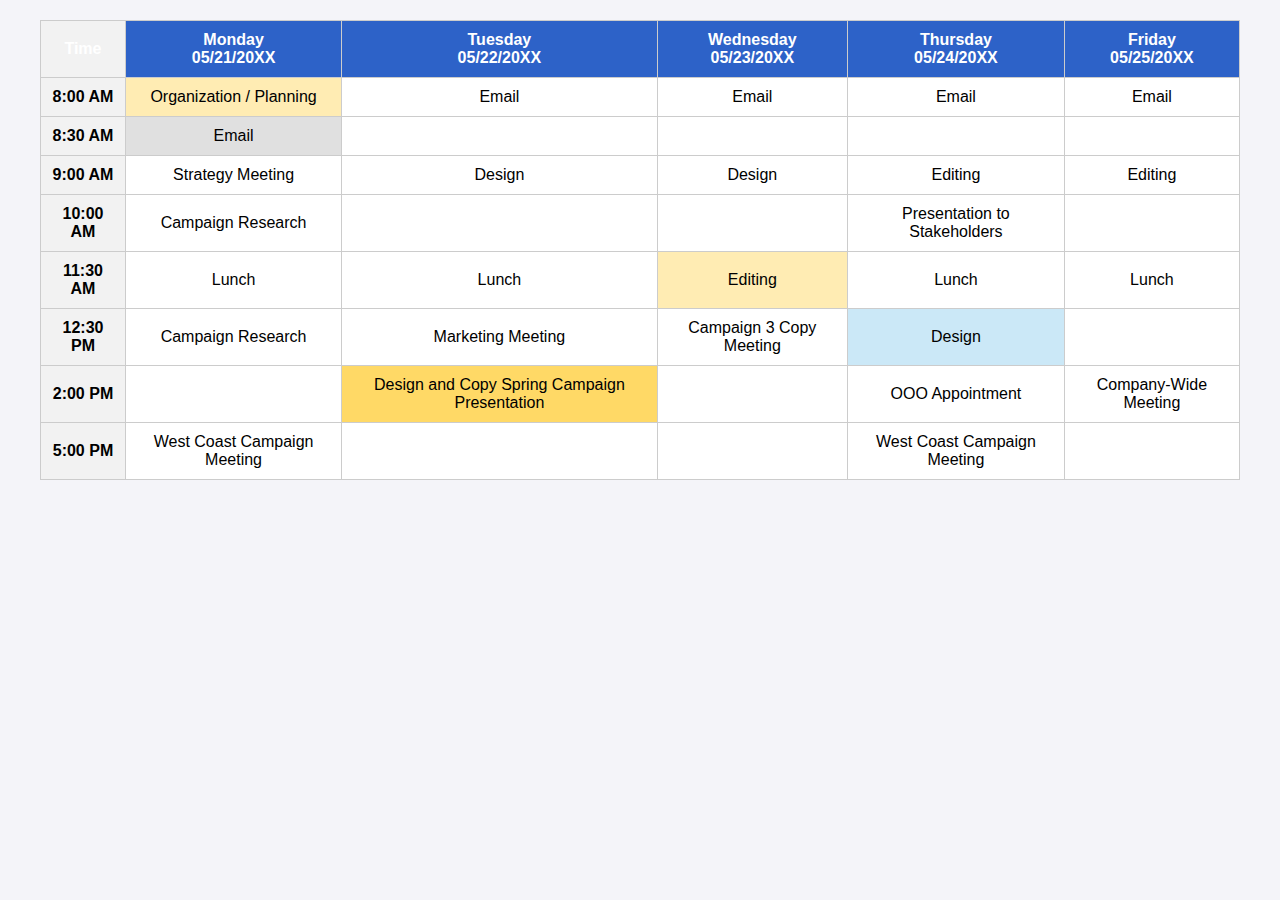
<file: Index.html>
<!DOCTYPE html>
<html lang="en">
<head>
    <meta charset="UTF-8">
    <meta name="viewport" content="width=device-width, initial-scale=1.0">
    <title>Time Management Plan Template</title>
    <style>
        body {
            font-family: Arial, sans-serif;
            margin: 0;
            padding: 0;
            background-color: #f4f4f9;
        }

        .schedule-container {
            width: 100%;
            max-width: 1200px;
            margin: 20px auto;
            border-collapse: collapse;
            overflow-x: auto;
        }

        table {
            width: 100%;
            border-collapse: collapse;
        }

        th, td {
            border: 1px solid #ccc;
            text-align: center;
            padding: 10px;
        }

        th {
            background-color: #2d62c8;
            color: white;
            font-weight: bold;
        }

        td {
            background-color: #fff;
        }

        .time-column {
            background-color: #f2f2f2;
            font-weight: bold;
        }

        .highlight-yellow {
            background-color: #ffecb3;
        }

        .highlight-blue {
            background-color: #cbe8f7;
        }

        .highlight-teal {
            background-color: #d8f3dc;
        }

        .highlight-gray {
            background-color: #e0e0e0;
        }

        .highlight-orange {
            background-color: #ffd966;
        }
    </style>
</head>
<body>

<div class="schedule-container">
    <table>
        <thead>
            <tr>
                <th class="time-column">Time</th>
                <th>Monday<br>05/21/20XX</th>
                <th>Tuesday<br>05/22/20XX</th>
                <th>Wednesday<br>05/23/20XX</th>
                <th>Thursday<br>05/24/20XX</th>
                <th>Friday<br>05/25/20XX</th>
            </tr>
        </thead>
        <tbody>
            <tr>
                <td class="time-column">8:00 AM</td>
                <td class="highlight-yellow">Organization / Planning</td>
                <td>Email</td>
                <td>Email</td>
                <td>Email</td>
                <td>Email</td>
            </tr>
            <tr>
                <td class="time-column">8:30 AM</td>
                <td class="highlight-gray">Email</td>
                <td></td>
                <td></td>
                <td></td>
                <td></td>
            </tr>
            <tr>
                <td class="time-column">9:00 AM</td>
                <td>Strategy Meeting</td>
                <td>Design</td>
                <td>Design</td>
                <td>Editing</td>
                <td>Editing</td>
            </tr>
            <tr>
                <td class="time-column">10:00 AM</td>
                <td>Campaign Research</td>
                <td></td>
                <td></td>
                <td>Presentation to Stakeholders</td>
                <td></td>
            </tr>
            <tr>
                <td class="time-column">11:30 AM</td>
                <td>Lunch</td>
                <td>Lunch</td>
                <td class="highlight-yellow">Editing</td>
                <td>Lunch</td>
                <td>Lunch</td>
            </tr>
            <tr>
                <td class="time-column">12:30 PM</td>
                <td>Campaign Research</td>
                <td>Marketing Meeting</td>
                <td>Campaign 3 Copy Meeting</td>
                <td class="highlight-blue">Design</td>
                <td></td>
            </tr>
            <tr>
                <td class="time-column">2:00 PM</td>
                <td></td>
                <td class="highlight-orange">Design and Copy Spring Campaign Presentation</td>
                <td></td>
                <td>OOO Appointment</td>
                <td>Company-Wide Meeting</td>
            </tr>
            <tr>
                <td class="time-column">5:00 PM</td>
                <td>West Coast Campaign Meeting</td>
                <td></td>
                <td></td>
                <td>West Coast Campaign Meeting</td>
                <td></td>
            </tr>
        </tbody>
    </table>
</div>

</body>
</html>
</file>
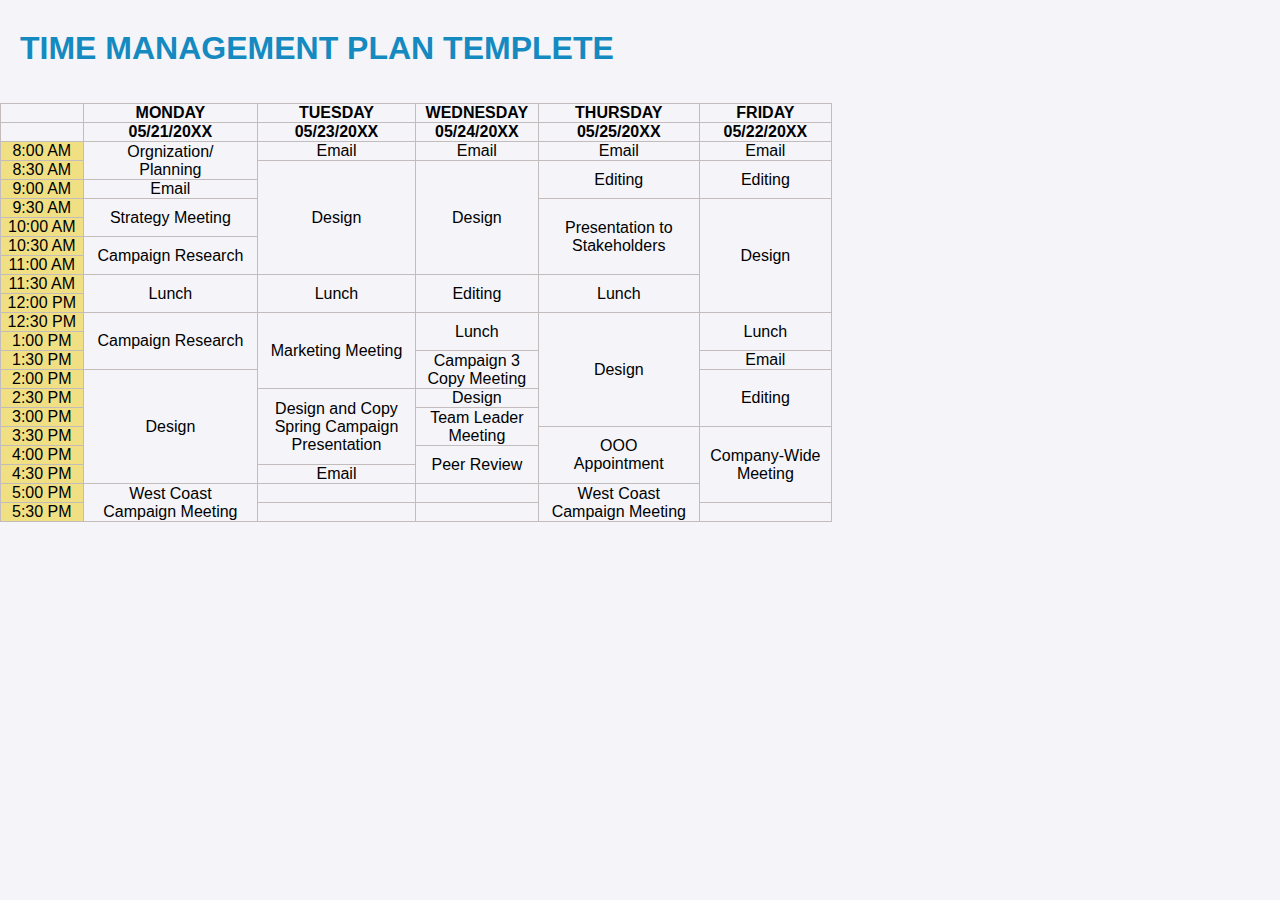
<file: manage.html>
<!DOCTYPE html>
<html lang="en">

<head>
    <meta charset="UTF-8">
    <meta name="viewport" content="width=device-width, initial-scale=1.0">
    <title>Time Management Plan Template</title>
    <link rel="stylesheet" href="Style.css">
</head>

<body>
    <div class="tabel">
        <h1>TIME MANAGEMENT PLAN TEMPLETE</h1>

        <table>
            <tr>
                <th></th>
                <th>MONDAY</th>
                <th>TUESDAY</th>
                <th>WEDNESDAY</th>
                <th>THURSDAY</th>
                <th>FRIDAY</th>
            </tr>
            <br>
            <tr>
                <th></th>
                <th bgcolor="yello">05/21/20XX</th>
                <th>05/23/20XX</th>
                <th>05/24/20XX</th>
                <th>05/25/20XX</th>
                <th>05/22/20XX</th>
            </tr>
            <br>
            <tr>
                <td class="yellow">8:00 AM </td>
                <td rowspan="2">Orgnization/
                    <br>Planning
                </td>
                <td>Email</td>
                <td>Email</td>
                <td>Email</td>
                <td>Email</td>
            </tr>
            <tr>
                <td class="yellow">8:30 AM</td>
                <td rowspan="6">Design</td>
                <td rowspan="6">Design</td>
                <td rowspan="2">Editing</td>
                <td rowspan="2">Editing</td>
            </tr>
            <tr>
                <td class="yellow">9:00 AM</td>
                <td>Email</td>
            </tr>
            <tr>
                <td class="yellow">9:30 AM</td>
                <td rowspan="2">Strategy Meeting</td>
                <td rowspan="4">Presentation to <br> Stakeholders</td>
                <td rowspan="6">Design</td>
            </tr>
            <tr>
                <td class="yellow">10:00 AM</td>
            </tr> 
            <tr>
                <td class="yellow">10:30 AM</td>
                <td rowspan="2">Campaign Research</td>
            </tr>
            <tr>
                <td class="yellow">11:00 AM</td>
            </tr>
            <tr>
                <td class="yellow">11:30 AM</td>
                <td rowspan="2">Lunch</td>
                <td rowspan="2">Lunch</td>
                <td rowspan="2">Editing</td>
                <td rowspan="2">Lunch</td>
            </tr>
            <tr>
                <td class="yellow">12:00 PM</td>
            </tr>
            <tr>
                <td class="yellow">12:30 PM</td>
                <td rowspan="3">Campaign Research</td>
                <td rowspan="4">Marketing Meeting</td>
                <td rowspan="2">Lunch</td>
                <td rowspan="6">Design</td>
                <td rowspan="2">Lunch</td>

            </tr>
            <tr>
                <td class="yellow">1:00 PM</td>
            </tr>
            <tr>
                <td class="yellow">1:30 PM</td>
                <td rowspan="2">Campaign 3 <br>Copy Meeting</td>
                <td>Email</td>
            </tr>
            <tr>
                <td class="yellow">2:00 PM</td>
                <td rowspan="6">Design</td>
                <td rowspan="3">Editing</td>
            </tr>
            <tr>
                <td class="yellow">2:30 PM</td>
                <td rowspan="4">Design and Copy <br> Spring Campaign <br>Presentation</td>
                <td>Design</td>
            </tr>
            <tr>
                <td class="yellow">3:00 PM</td>
                <td rowspan="2">Team Leader <br> Meeting</td>
            </tr>
            <tr>
                <td class="yellow">3:30 PM</td>
                <td rowspan="3">OOO <br> Appointment</td>
                <td rowspan="4">Company-Wide <br>Meeting</td>
            </tr>
            <tr>
                <td class="yellow">4:00 PM</td>
                <td rowspan="2">Peer Review</td>
            </tr>
            <tr>
                <td class="yellow">4:30 PM</td>
                <td>Email</td>
            </tr>
            <tr>    
                <td class="yellow">5:00 PM</td>
                <td rowspan="2">West Coast <br>Campaign Meeting</td>
                <td></td>
                <td></td>
                <td rowspan="2">West Coast <br>Campaign Meeting</td>
            </tr>
            <tr>
                <td class="yellow">5:30 PM</td>
                <td></td>
                <td></td>
                <td></td>
            </tr>
        </table>
    </div>
</body>

</html>
</file>
<file: Style.css>
* {
    font-family: Arial, sans-serif;
    background-color: #f4f4f9;
    margin: 0;
    padding: 0;
    box-sizing: border-box;
}

h1 {
    color: #148ac0;
    margin-top: 30px;
    margin-left: 20px;
   
}

table {
    text-align: center;
    /* width: 100%; */
    max-width: 65%;
    /* margin: 0%;
    padding: 0%; */
    width: 100%;
    border-collapse: collapse;
   
}
    
.yellow {
    background-color: #f0df83;
    border: 1px solid #c2bcbc;
}
th, td {
    border: 1px solid #c2bcbc;
    text-align: center;
}
</file>
